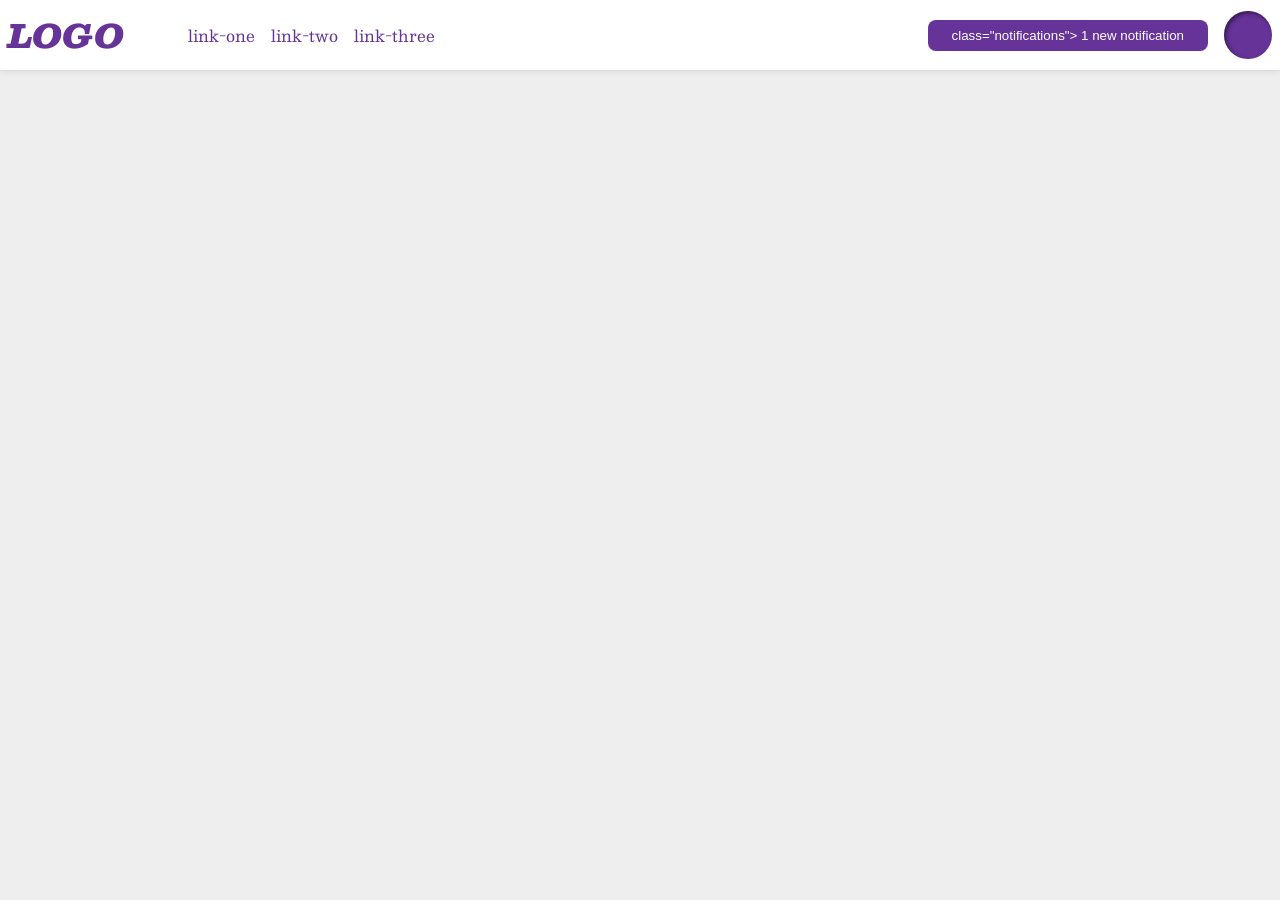
<file: foundations/flex/03-flex-header-2/index.html>
<!DOCTYPE html>
<html lang="en">

<head>
  <meta charset="UTF-8">
  <meta http-equiv="X-UA-Compatible" content="IE=edge">
  <meta name="viewport" content="width=device-width, initial-scale=1.0">
  <title>Flex Header 2</title>
  <link rel="stylesheet" href="style.css">
</head>

<body>
  <div class="header">
    <div class="left">
      <div class="logo">
        LOGO
      </div>
      <ul class="links">
        <li><a href="https://google.com">link-one</a></li>
        <li><a href="https://google.com">link-two</a></li>
        <li><a href="https://google.com">link-three</a></li>
      </ul>
    </div>
    <div class="right">
      <button> class="notifications">
        1 new notification
      </button>
      <div class="profile-image"></div>
    </div>
  </div>
</body>

</html>
</file>
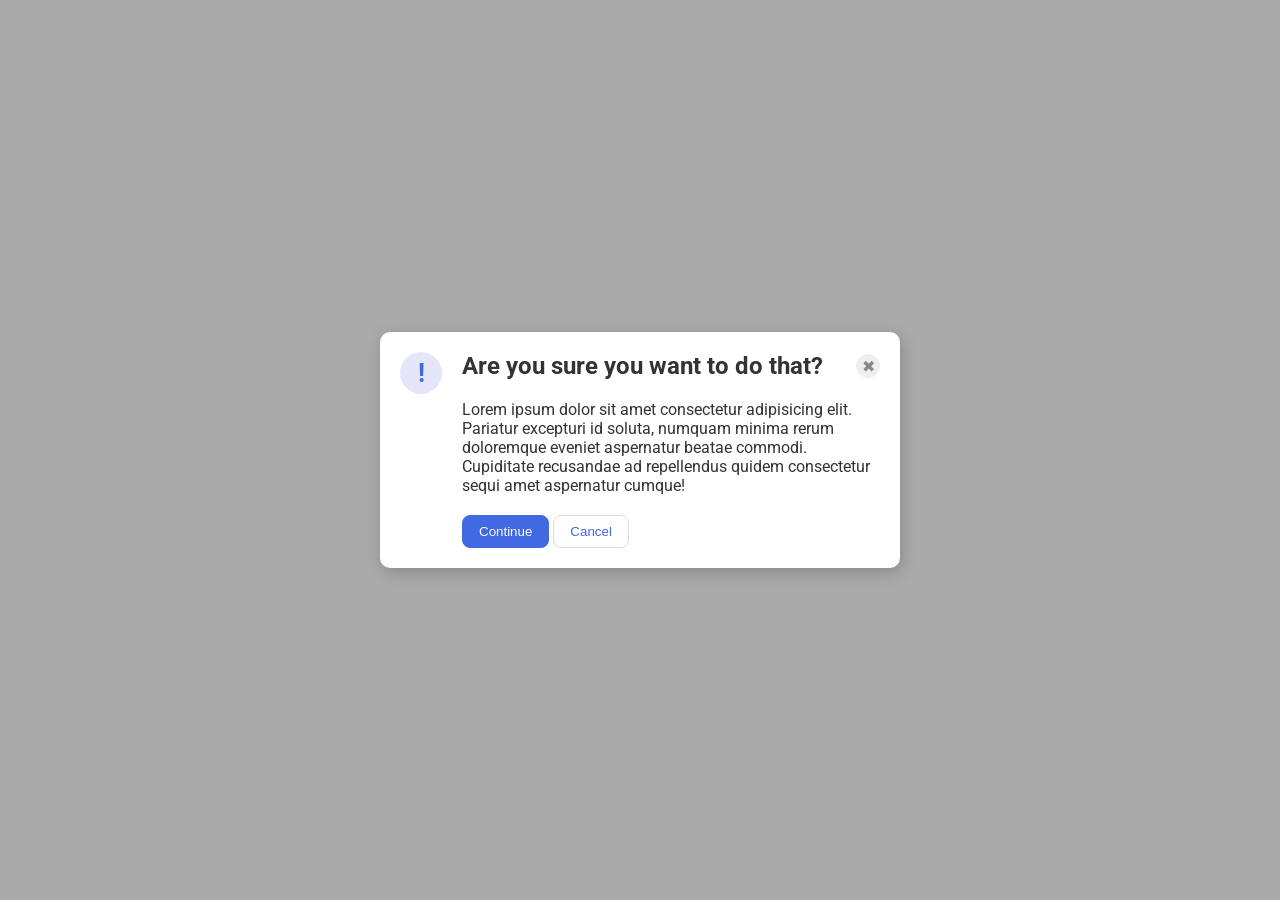
<file: foundations/flex/05-flex-modal/index.html>
<!DOCTYPE html>
<html lang="en">

<head>
  <meta charset="UTF-8">
  <meta http-equiv="X-UA-Compatible" content="IE=edge">
  <meta name="viewport" content="width=device-width, initial-scale=1.0">
  <link rel="stylesheet" href="style.css">
  <title>Modal</title>
</head>

<body>
  <div class="modal">
    <div class="icon">!</div>
    <div class="main">
      <div class="main-header">
        <div class="header">Are you sure you want to do that?</div>
        <button class="close-button">✖</button>
      </div>
      <div class="text">Lorem ipsum dolor sit amet consectetur adipisicing elit. Pariatur excepturi id soluta, numquam
        minima rerum doloremque eveniet aspernatur beatae commodi. Cupiditate recusandae ad repellendus quidem
        consectetur sequi amet aspernatur cumque!</div>
      <button class="continue">Continue</button>
      <button class="cancel">Cancel</button>
    </div>
  </div>
</body>

</html>
</file>
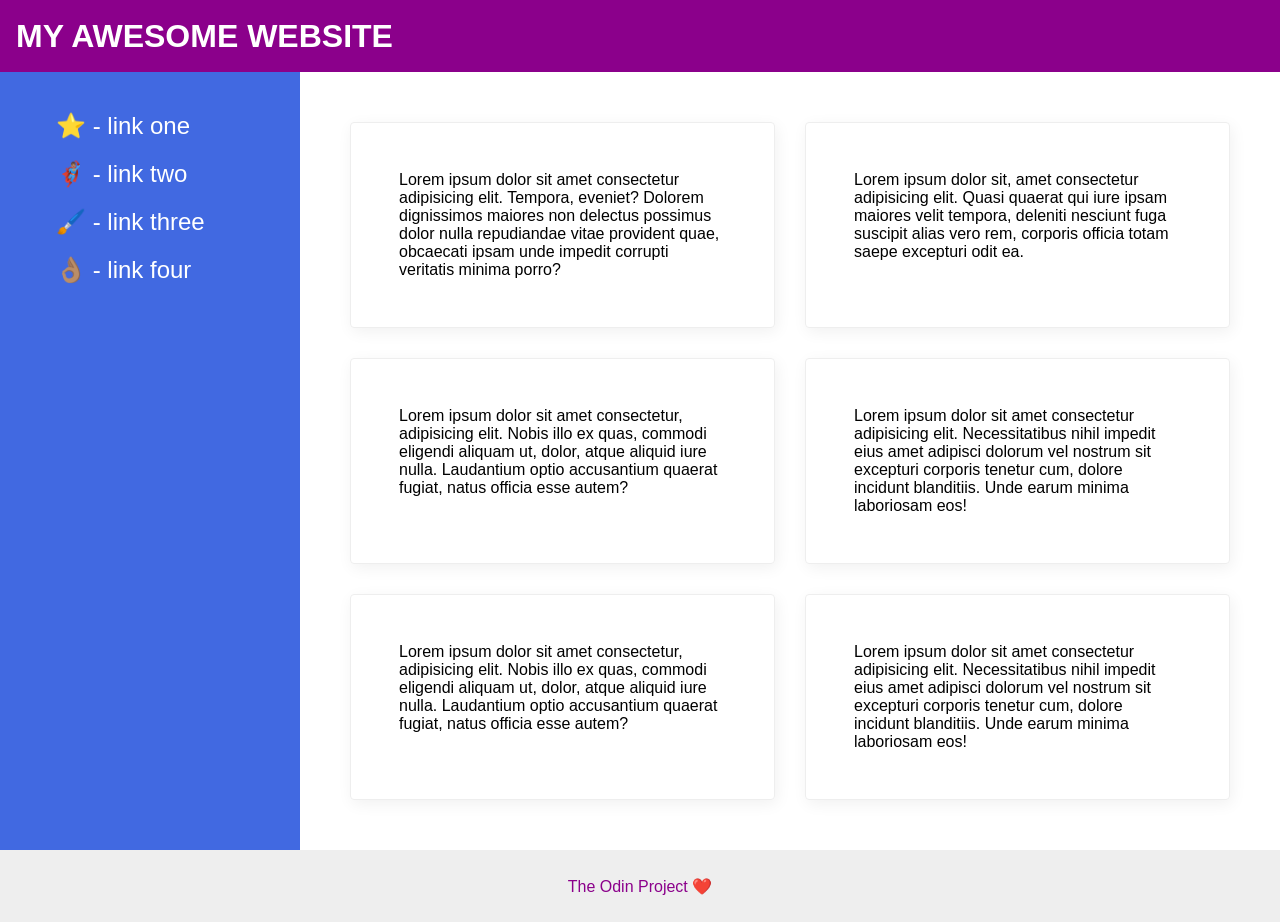
<file: foundations/flex/07-flex-layout-2/index.html>
<!DOCTYPE html>
<html lang="en">

<head>
  <meta charset="UTF-8">
  <meta http-equiv="X-UA-Compatible" content="IE=edge">
  <meta name="viewport" content="width=device-width, initial-scale=1.0">
  <title>The Holy Grail</title>
  <link rel="stylesheet" href="style.css">
</head>

<body>
  <div class="header">
    MY AWESOME WEBSITE
  </div>

  <div class="main-container">
    <div class="sidebar">
    <ul>
      <li><a href="#">⭐ - link one</a></li>
      <li><a href="#">🦸🏽‍♂️ - link two</a></li>
      <li><a href="#">🖌️ - link three</a></li>
      <li><a href="#">👌🏽 - link four</a></li>
    </ul>
  </div>

  <div class="cards-container">
    <div class="card">Lorem ipsum dolor sit amet consectetur adipisicing elit. Tempora, eveniet? Dolorem dignissimos
      maiores non delectus possimus dolor nulla repudiandae vitae provident quae, obcaecati ipsam unde impedit corrupti
      veritatis minima porro?</div>
    <div class="card">Lorem ipsum dolor sit, amet consectetur adipisicing elit. Quasi quaerat qui iure ipsam maiores
      velit tempora, deleniti nesciunt fuga suscipit alias vero rem, corporis officia totam saepe excepturi odit ea.
    </div>
    <div class="card">Lorem ipsum dolor sit amet consectetur, adipisicing elit. Nobis illo ex quas, commodi eligendi
      aliquam ut, dolor, atque aliquid iure nulla. Laudantium optio accusantium quaerat fugiat, natus officia esse
      autem?</div>
    <div class="card">Lorem ipsum dolor sit amet consectetur adipisicing elit. Necessitatibus nihil impedit eius amet
      adipisci dolorum vel nostrum sit excepturi corporis tenetur cum, dolore incidunt blanditiis. Unde earum minima
      laboriosam eos!</div>
    <div class="card">Lorem ipsum dolor sit amet consectetur, adipisicing elit. Nobis illo ex quas, commodi eligendi
      aliquam ut, dolor, atque aliquid iure nulla. Laudantium optio accusantium quaerat fugiat, natus officia esse
      autem?</div>
    <div class="card">Lorem ipsum dolor sit amet consectetur adipisicing elit. Necessitatibus nihil impedit eius amet
      adipisci dolorum vel nostrum sit excepturi corporis tenetur cum, dolore incidunt blanditiis. Unde earum minima
      laboriosam eos!</div>
      
  </div>
  </div>

  <div class="footer">
    The Odin Project ❤️
  </div>
</body>

</html>
</file>
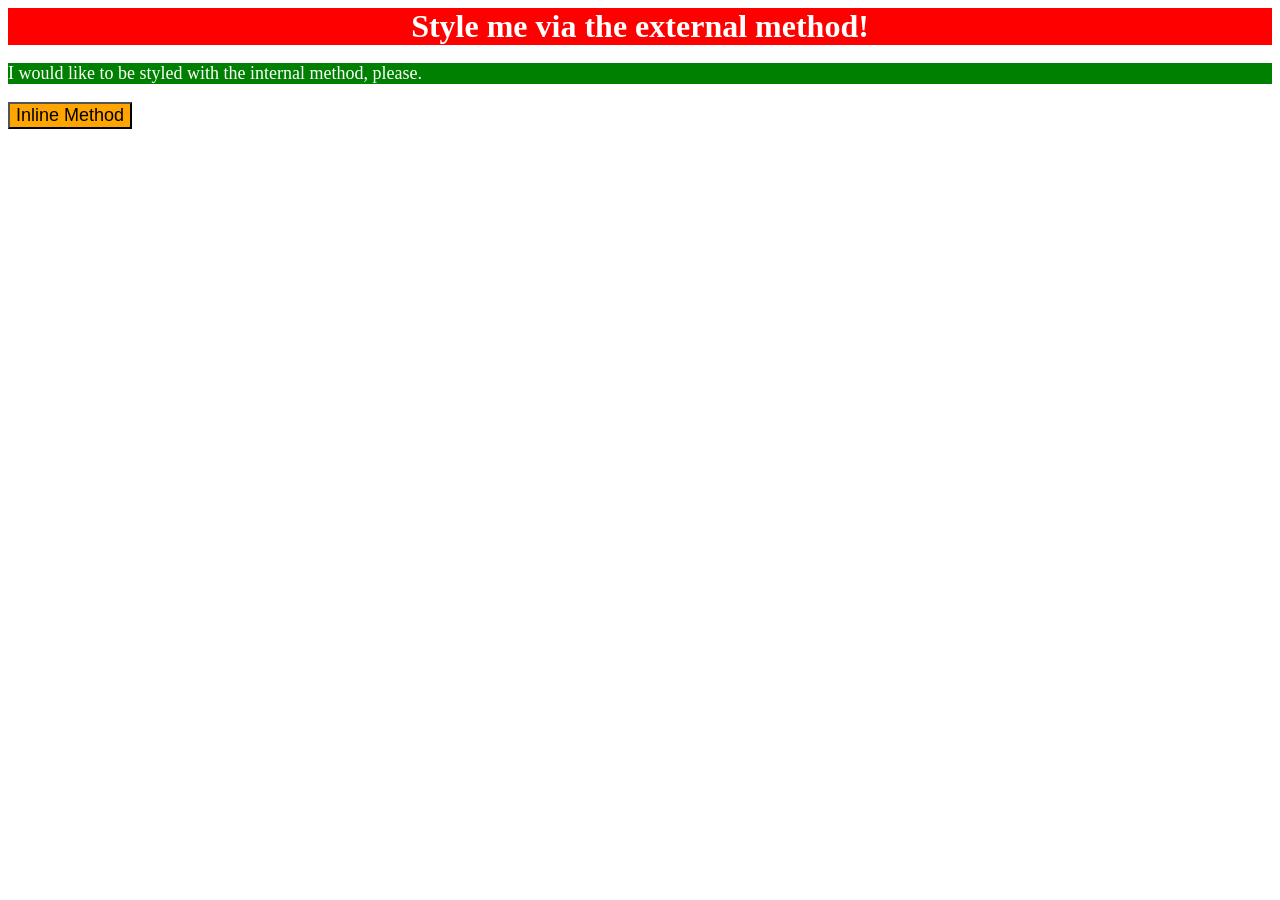
<file: foundations/intro-to-css/01-css-methods/index.html>
<!DOCTYPE html>
<html lang="en">
  <head>
    <meta charset="UTF-8">
    <meta http-equiv="X-UA-Compatible" content="IE=edge">
    <meta name="viewport" content="width=device-width, initial-scale=1.0">
    <link rel="stylesheet" href="style.css">
    <title>Methods for Adding CSS</title>
    <style>
        p{
          background: green;
          color: white;
          font-size: 18px
        }
    </style>
  </head>
  <body>
    <div>Style me via the external method!</div>
    <p>I would like to be styled with the internal method, please.</p>
    <button style="background-color: orange; font-size: 18px;">Inline Method</button>
  </body>
</file>
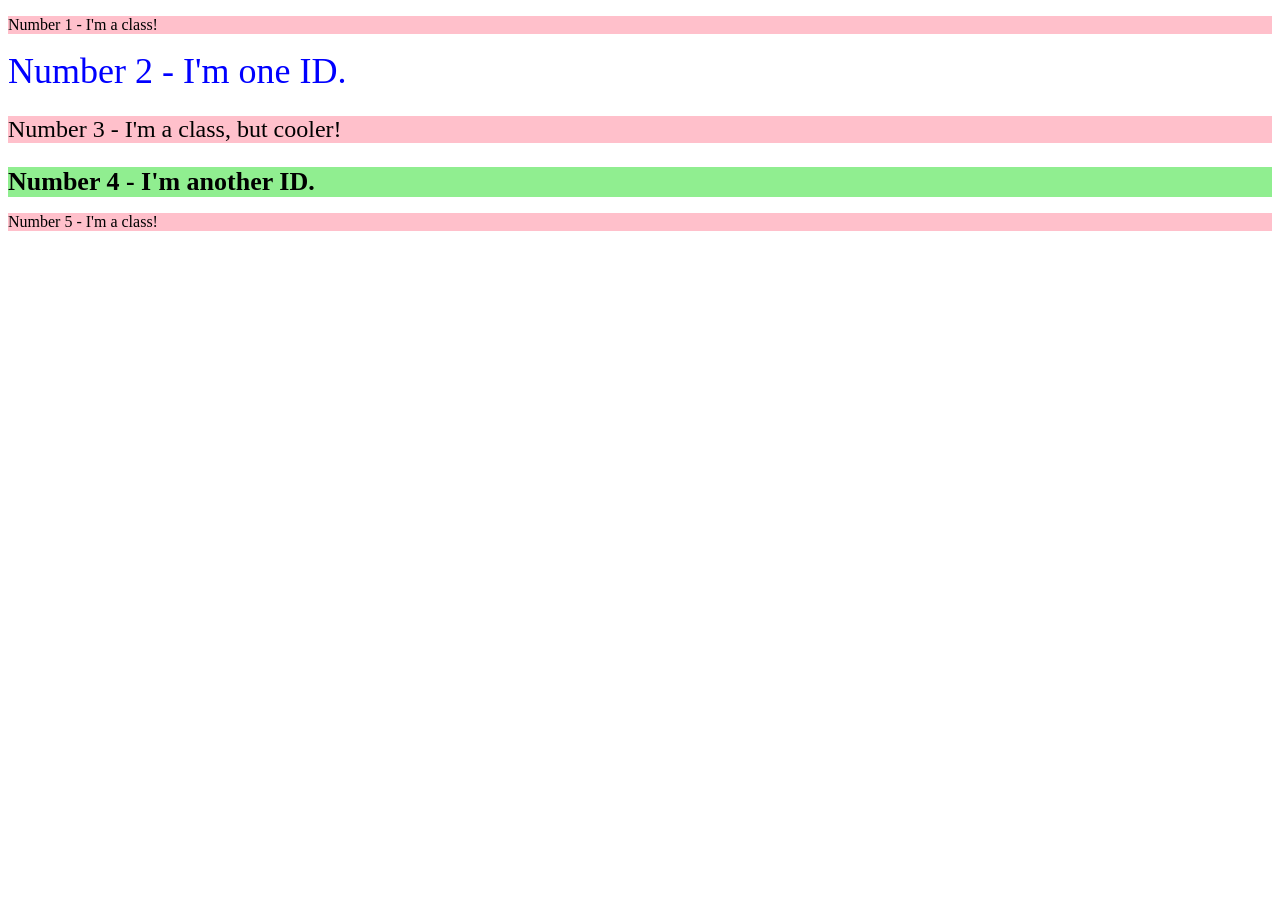
<file: foundations/intro-to-css/02-class-id-selectors/index.html>
<!DOCTYPE html>
<html lang="en">
  <head>
    <meta charset="UTF-8">
    <meta http-equiv="X-UA-Compatible" content="IE=edge">
    <meta name="viewport" content="width=device-width, initial-scale=1.0">
    <title>Class and ID Selectors</title>
    <link rel="stylesheet" href="style.css">
  </head>
  <body>
    <p class="odd">Number 1 - I'm a class!</p>
    <div id="two">Number 2 - I'm one ID.</div>
    <p class="odd" id="three">Number 3 - I'm a class, but cooler!</p>
    <div id="four">Number 4 - I'm another ID.</div>
    <p class="odd">Number 5 - I'm a class!</p>
  </body>
</html>
</file>
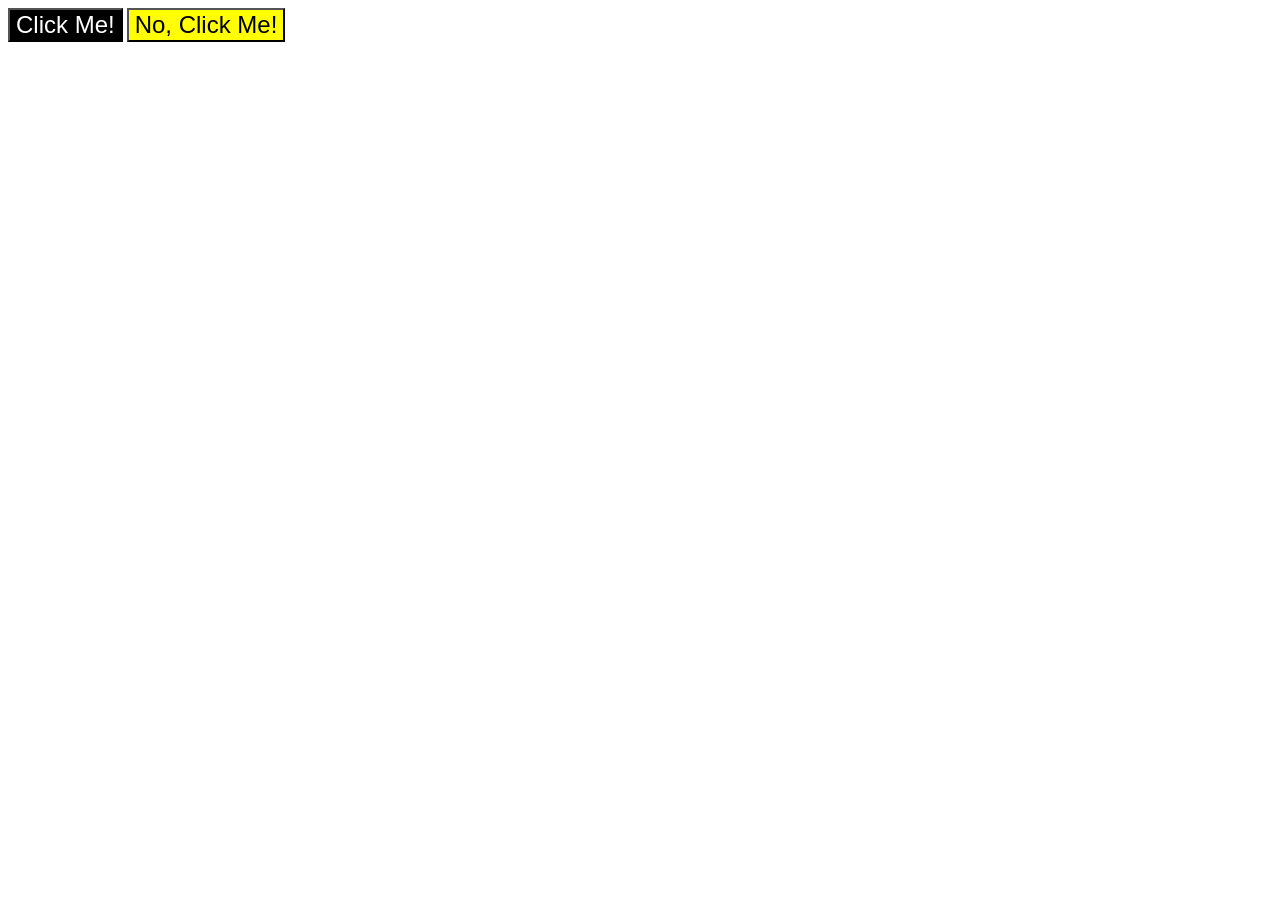
<file: foundations/intro-to-css/03-grouping-selectors/index.html>
<!DOCTYPE html>
<html lang="en">
  <head>
    <meta charset="UTF-8">
    <meta http-equiv="X-UA-Compatible" content="IE=edge">
    <meta name="viewport" content="width=device-width, initial-scale=1.0">
    <title>Grouping Selectors</title>
    <link rel="stylesheet" href="style.css">
  </head>
  <body>
    <button class="click first">Click Me!</button>
    <button class="click second">No, Click Me!</button>
  </body>
</html>
</file>
<file: foundations/flex/03-flex-header-2/style.css>
/* this is some magical font-importing.  
you'll learn about it later. */
@import url('https://fonts.googleapis.com/css2?family=Besley:ital,wght@0,400;1,900&display=swap');

body {
  margin: 0;
  background: #eee;
  font-family: Besley, serif;
}

.header {
  background: white;
  border-bottom: 1px solid #ddd;
  box-shadow: 0 0 8px rgba(0,0,0,.1);
}

.profile-image {
  background: rebeccapurple;
  box-shadow: inset 2px 2px 4px rgba(0,0,0,.5);
  border-radius: 50%;
  width: 48px;
  height: 48px;
}

.logo {
  color: rebeccapurple;
  font-size: 32px;
  font-weight: 900;
  font-style: italic;
}

button {
  border: none;
  border-radius: 8px;
  background: rebeccapurple;
  color: white;
  padding: 8px 24px;
}

a {
  /* this removes the line under our links */
  text-decoration: none;
  color: rebeccapurple;
}

ul {
  list-style-type: none;
}

/* #Solution */

.header{
  display: flex;
  justify-content: space-between;
  align-items: center;
}

.left, .right, .links{
  display: flex;
  align-items: center;
  gap:16px;
  margin: 8px;
}
</file>
<file: foundations/flex/05-flex-modal/style.css>
@import url('https://fonts.googleapis.com/css2?family=Roboto:wght@400;700&display=swap');

html, body {
  height: 100%;
}

body {
  font-family: Roboto, sans-serif;
  margin: 0;
  background: #aaa;
  color: #333;
  /* I'll give you this one for free lol */
  display: flex;
  align-items: center;
  justify-content: center;
}

.modal {
  background: white;
  width: 480px;
  border-radius: 10px;
  box-shadow: 2px 4px 16px rgba(0,0,0,.2);
}

.icon {
  color: royalblue;
  font-size: 26px;
  font-weight: 700;
  background: lavender;
  width: 42px;
  height: 42px;
  border-radius: 50%;
  display: flex;
  align-items: center;
  justify-content: center;
}

.close-button {
  background: #eee;
  border-radius: 50%;
  color: #888;
  font-weight: 400;
  font-size: 16px;
  height: 24px;
  width: 24px;
  display: flex;
  align-items: center;
  justify-content: center;
  border: 1px solid #eee;
  padding: 0;
}

button {
  cursor: pointer;
  padding: 8px 16px;
  border-radius: 8px;
}

button.continue {
  background: royalblue;
  border: 1px solid royalblue;
  color: white;
}

button.cancel {
  background: white;
  border: 1px solid #ddd;
  color: royalblue;
}

/* #Solution */

.modal{
  display: flex;
  justify-content: space-evenly;
  padding: 20px;
  gap: 20px;
}

.icon{
  flex:1 0 auto;
}

.main-header{
  display: flex;
  justify-content: space-between;
  align-items: center;
}

.header{
  font-size: 1.5em;
  font-weight: 700;
}

.text{
  padding: 20px 0;
}
</file>
<file: foundations/flex/07-flex-layout-2/style.css>
body {
  font-family: -apple-system, BlinkMacSystemFont, 'Segoe UI', Roboto, Oxygen, Ubuntu, Cantarell, 'Open Sans', 'Helvetica Neue', sans-serif;
  margin: 0;
  min-height: 100vh;
}

.header {
  height: 72px;
  background: darkmagenta;
  color: white;
}

.footer {
  height: 72px;
  background: #eee;
  color: darkmagenta;
}

.sidebar {
  width: 300px;
  background: royalblue;
  box-sizing: border-box;
}

.card {
  border: 1px solid #eee;
  box-shadow: 2px 4px 16px rgba(0,0,0,.06);
  border-radius: 4px;
}

/* #Solution */

body{
  display: flex;
  flex-direction: column;

}

.footer{
  margin-top: auto;
  display: flex;
  justify-content: center;
  align-items: center;
}

.header{
  font-size: 32px;
  font-weight: 900;
  padding-left: 16px;
  display: flex;
  align-items: center;
}

.main-container{
  display: flex;
  flex-grow: 1;
}

.sidebar{
  flex: 1 0 300px;
  padding: 16px;
  font-size: 24px;
  
}

ul{
  list-style: none;
  display: flex;
  flex-direction: column;
  gap:20px;
}

a{
  text-decoration: none;

  color: white;
}

.cards-container{
  padding:50px;
  display: flex;
  gap:30px;
  flex-wrap: wrap;
}

.card{
  padding: 48px;
  flex:1 0 300px;
}
</file>
<file: foundations/intro-to-css/01-css-methods/style.css>
div{
    background: red;
    color: white;
    text-align: center;
    font-weight: bold;
    font-size: 32px;
}
</file>
<file: foundations/intro-to-css/02-class-id-selectors/style.css>
/* Add CSS Styling */
.odd {
    background: pink;
    font-family: verdana "Deajavu sans" sans-serif;
}

#two {
    color: blue;
    font-size: 36px;
}

#three{
    font-size: 24px;
}

#four {
    background-color: lightgreen;
    font-size: 26px;
    font-weight: bold;
}
</file>
<file: foundations/intro-to-css/03-grouping-selectors/style.css>
/* Add CSS Styling */
.click{
    font-size: 24px;
    font-family: Helvetica, sans-serif 'Times New Roman';
}

.first{
    background: black;
    color: white;
}

.second{
    background: yellow;
}
</file>
